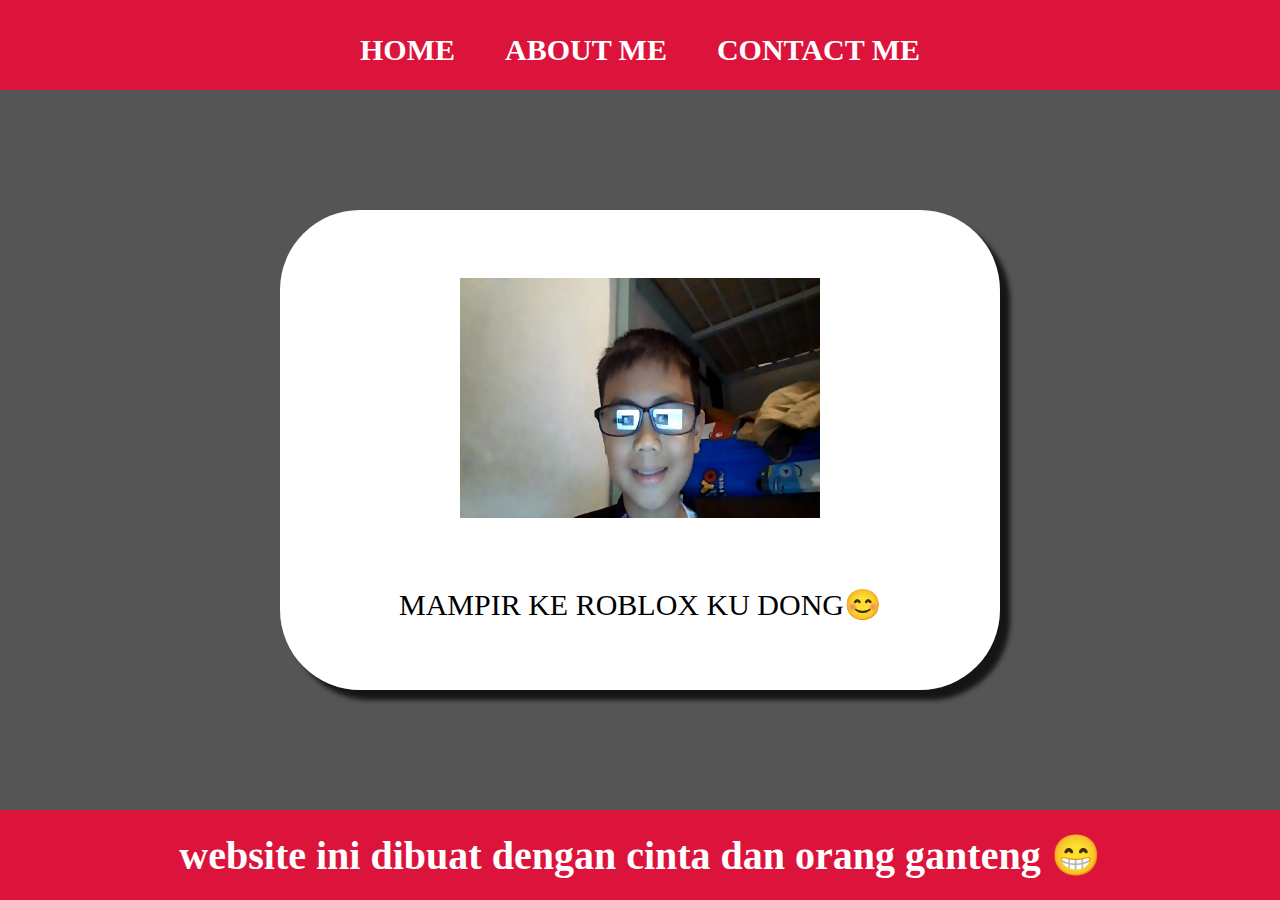
<file: index.html>
<html>
    <head>
        <title>web berisi orang ganteng</title>
        <link rel="stylesheet" href="style.css" />
    </head>
    <body>
        <div class="container">
 <!-- NAVIGATION BAR -->
<div class="container-navbar">
<ul class="ul-navbar">
    <li class="li-navbar">
        <a href="#" class="a-navbar">HOME</a>
    </li>
    <li class="li-navbar">
        <a href="about.html" class="a-navbar">ABOUT ME</a>
    </li>
    <li class="li-navbar">
        <a href="contact.html" class="a-navbar">CONTACT ME</a>
    </li>
</ul>
</div>
 <!-- NAVIGATION BAR SELESAI -->

 <!-- CONTENT 1 -->
<div class="container-content">
    <a href="https://www.roblox.com/id/users/5744346144/profile" class="a-content">
        <img src="WIN_20241213_19_04_35_Pro.jpg" class="img-content" />
        <p>MAMPIR KE ROBLOX KU DONG😊</p>
    </a>

</div>
 <!-- CONTENT 1 END -->

 <!-- FOOTER -->
<div class="container-footer">
<h1 class="h1-footer">website ini dibuat dengan cinta dan orang ganteng 😁</h1> 
</div>
<!-- FOOTER END -->
          </div>
    </body>
</html>
</file>
<file: style.css>
*,
html { 
margin: 0;
padding: 0;
}

.container {}


.container-navbar {
    background-color:crimson;
    width: 100%;
    height: 10vh;
}

.ul-navbar {
display:flex;
height: 100px;
justify-content: center;
align-items: center;
}
.li-navbar {
list-style-type: none;
padding: 20px;
margin:5px;
color :white;
font-size: 30px;
}

.li-navbar:hover {
    background-color: tomato;
    transition: .5s ease-in-out;
    transition-delay: .3s;
    border-radius: 8px;
}


.a-navbar {
    color: white;
    text-decoration: none;
    font-weight: 800;
}


.container-content {
    background-color: #555;
    display:flex;
justify-content: center;
align-items: center;
height: 80vh;
}


.a-content {
    background-color: white;
    color:black;
    text-decoration: none;
    font-size: 30px;
    width: 720px;
    height: 480px;
    display:flex;
    flex-direction: column;
justify-content: space-evenly;
align-items: center;
border-radius: 80px;
box-shadow: 10px 10px 5px 0px rgba(0,0,0,0.75);
-webkit-box-shadow: 10px 10px 5px 0px rgba(0,0,0,0.75);
-moz-box-shadow: 10px 10px 5px 0px rgba(0,0,0,0.75);

}


.img-content {
    width: 50%;
    height: 50%;
}

.container-footer {
    height: 10vh;
background-color: crimson;
display:flex;
justify-content: center;
align-items: center;
}

.h1-footer {
font-size:40px;
color: white
}
</file>
